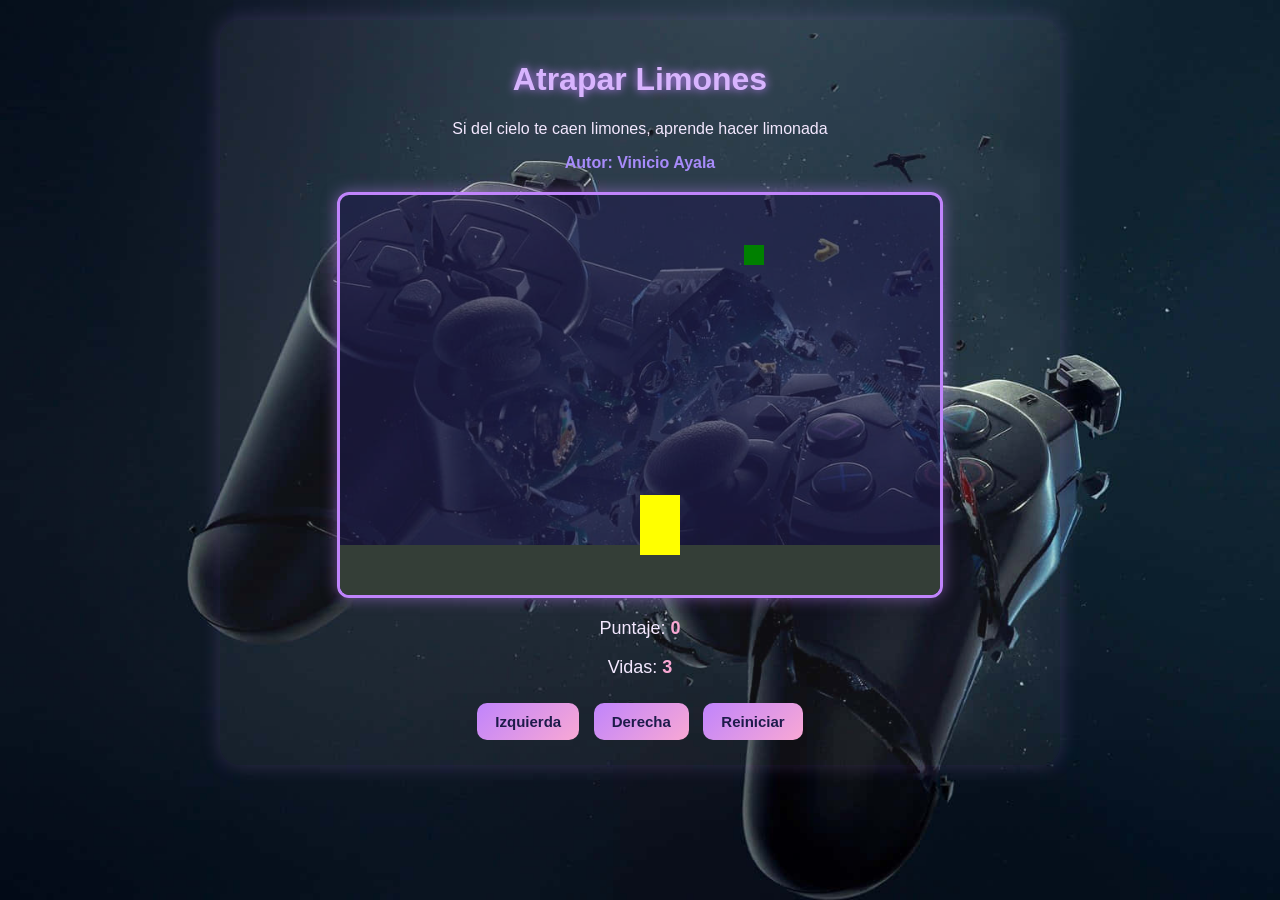
<file: index.html>
<!DOCTYPE html>
<html>

<head>
  <title>Caza Limones</title>
  <link rel="stylesheet" href="limones.css" /> 
  <script src="utils.js" ></script>
</head>


<body onload="iniciar()" > 
  <div class="contenedor">
    <h1>Atrapar Limones</h1>
    <p>Si del cielo te caen limones, aprende hacer limonada </p>
    <h2>Autor: Vinicio Ayala</h2>
    <canvas id="areaJuego" width="600" height="400"></canvas>
    
    <div class="panel">
      <p>Puntaje: <span id="txtPuntaje">0</span></p>
      <p>Vidas: <span   id="txtVidas"  >3</span></p>
    </div>
    
    <div class="botones">
      <button onclick="moverIzquierda();">Izquierda</button>
      <button onclick="moverDerecha();">Derecha</button>      
      <button onclick="reiniciar();">Reiniciar</button>
    </div>
  </div>
  <script src="limones.js"></script>
</body>

</html>
</file>
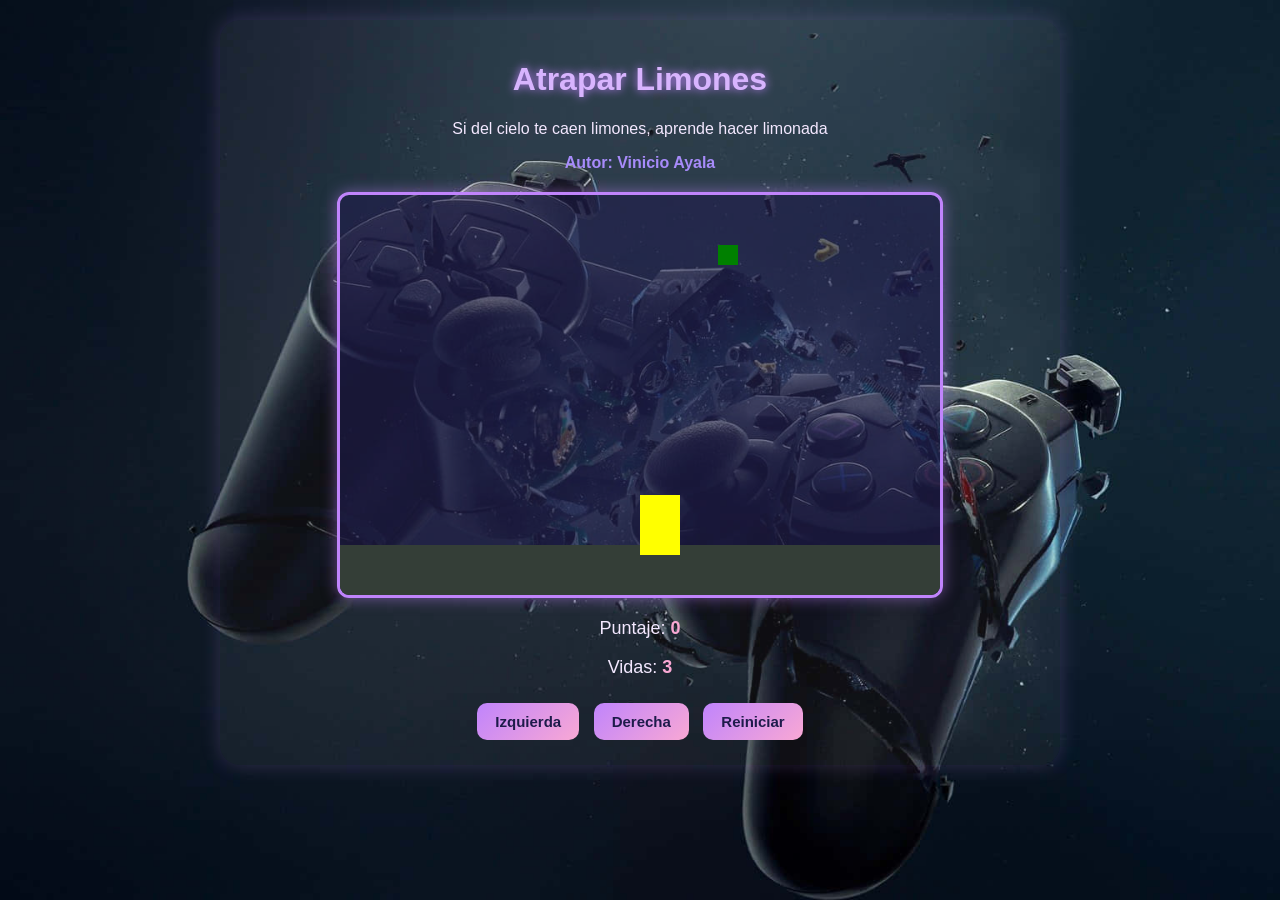
<file: limones.html>
<!DOCTYPE html>
<html>

<head>
  <title>Caza Estrellas</title>
  <link rel="stylesheet" href="limones.css" /> 
  <script src="utils.js" ></script>
</head>


<body onload="iniciar()" > 
  <div class="contenedor">
    <h1>Atrapar Limones</h1>
    <p>Si del cielo te caen limones, aprende hacer limonada </p>
    <h2>Autor: Vinicio Ayala</h2>
    <canvas id="areaJuego" width="600" height="400"></canvas>
    
    <div class="panel">
      <p>Puntaje: <span id="txtPuntaje">0</span></p>
      <p>Vidas: <span   id="txtVidas"  >3</span></p>
    </div>
    
    <div class="botones">
      <button onclick="moverIzquierda();">Izquierda</button>
      <button onclick="moverDerecha();">Derecha</button>      
      <button onclick="reiniciar();">Reiniciar</button>
    </div>
  </div>
  <script src="limones.js"></script>
</body>

</html>
</file>
<file: limones.css>
body {
  font-family: 'Segoe UI', Tahoma, sans-serif;

  /* FONDO SOLO IMAGEN */
  background-image: url("FondoJuego.jpg");
  background-size: cover;
  background-position: center;
  background-repeat: no-repeat;
  background-attachment: fixed;

  margin: 0;
  padding: 20px;
  text-align: center;
  color: #f3e8ff;
}

/* ====== CONTENEDOR  ====== */
.contenedor {
  max-width: 800px;
  margin: 0 auto;

  /* ligero efecto gamer sin tapar el fondo */
  background: rgba(255, 255, 255, 0.05);
  border-radius: 20px;
  padding: 20px;
  box-shadow: 0 0 20px rgba(200,150,255,0.2);
}

/* ====== TÍTULOS ====== */
h1 {
  color: #d8b4fe;
  text-shadow: 0 0 10px #c084fc;
}

h2 {
  color: #a78bfa;
  font-size: 16px;
}

/* ====== CANVAS (IMPORTANTE) ====== */
canvas {
  background: rgba(30, 27, 75, 0.6); /* CLAVE para ver el fondo */
  border: 3px solid #c084fc;
  border-radius: 12px;
  display: block;
  margin: 20px auto;
  box-shadow: 0 0 15px rgba(192,132,252,0.5);
}

/* ====== PANEL ====== */
.panel {
  margin: 20px 0;
  font-size: 18px;
}

.panel span {
  color: #f9a8d4;
  font-weight: bold;
}

/* ====== BOTONES ====== */
.botones button {
  margin: 5px;
  padding: 10px 18px;
  font-size: 15px;
  cursor: pointer;
  border: none;
  border-radius: 10px;

  background: linear-gradient(135deg, #c084fc, #f9a8d4);
  color: #1e1b4b;
  font-weight: bold;

  transition: all 0.2s ease;
}

.botones button:hover {
  transform: scale(1.1);
  box-shadow: 0 0 10px #f9a8d4;
}
</file>
